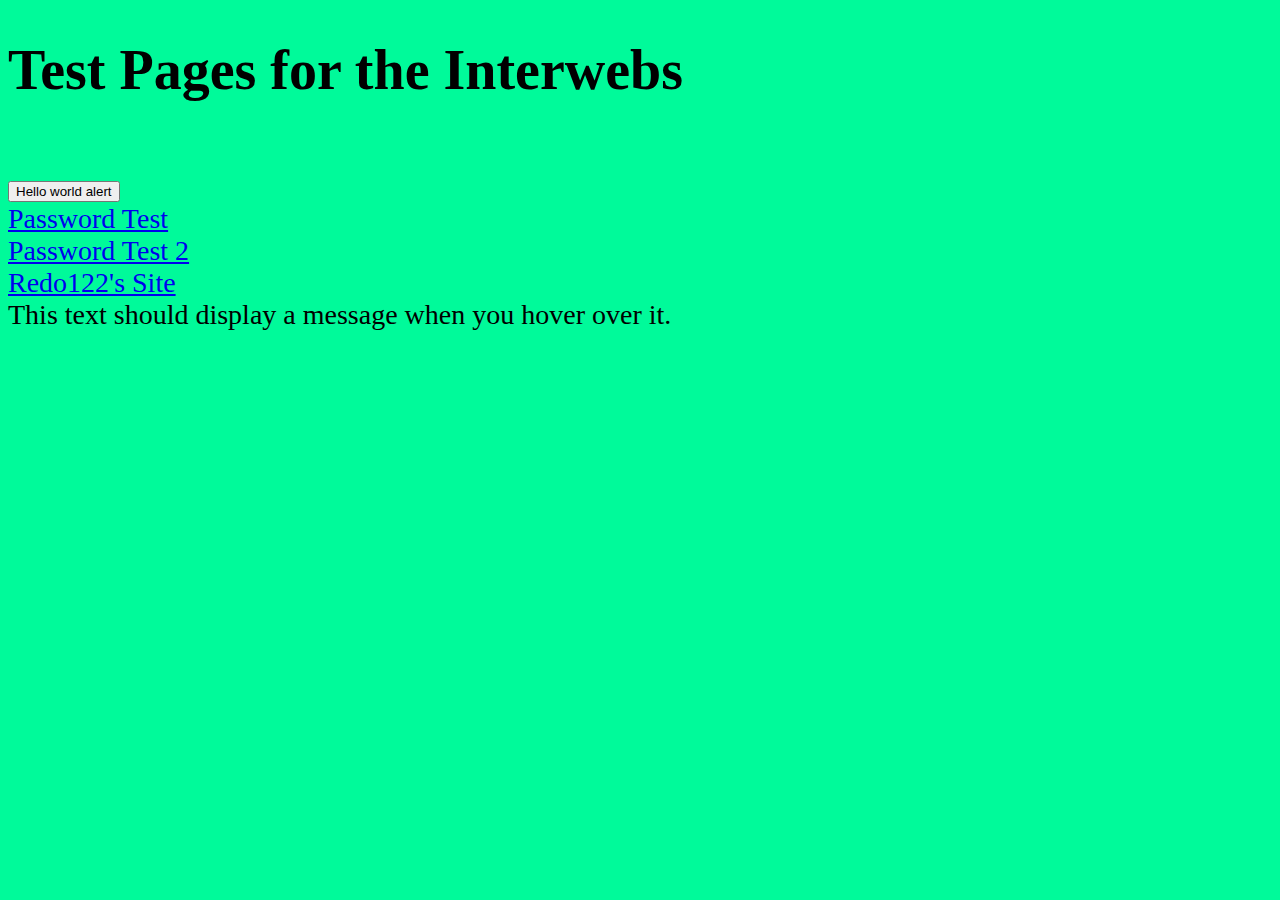
<file: index.html>
<!DOCTYPE html>
<html>
    <head>
        <title>Toy's Test GitHub Pages Site</title>
    </head>
    <body>
        <style>
            html {
                font-family: cursive;
                background-color: mediumspringgreen;
                font-size: 28px;
            }
        </style>
        <h1>Test Pages for the Interwebs</h1>
        <br>
        <li>
            <div style="display: inline;">
                <button type="button" onclick="helloWorld();">Hello world alert</button>
                <script>
                    function helloWorld() {
                        alert("Hello, world!");
                    }
                </script>
            </div>
            <br>
            <a href="passwordTest/passwordTest1.html">Password Test</a>
            <br>
            <a href="passwordTest/passwordTest2.html">Password Test 2</a>
            <br>
            <a href="redoSite/index.html" title="I made it because why not?">Redo122's Site</a>
            <br>
            <a title="Hello, world!">This text should display a message when you hover over it.</a>
        </li>
    </body>
</html>
</file>
